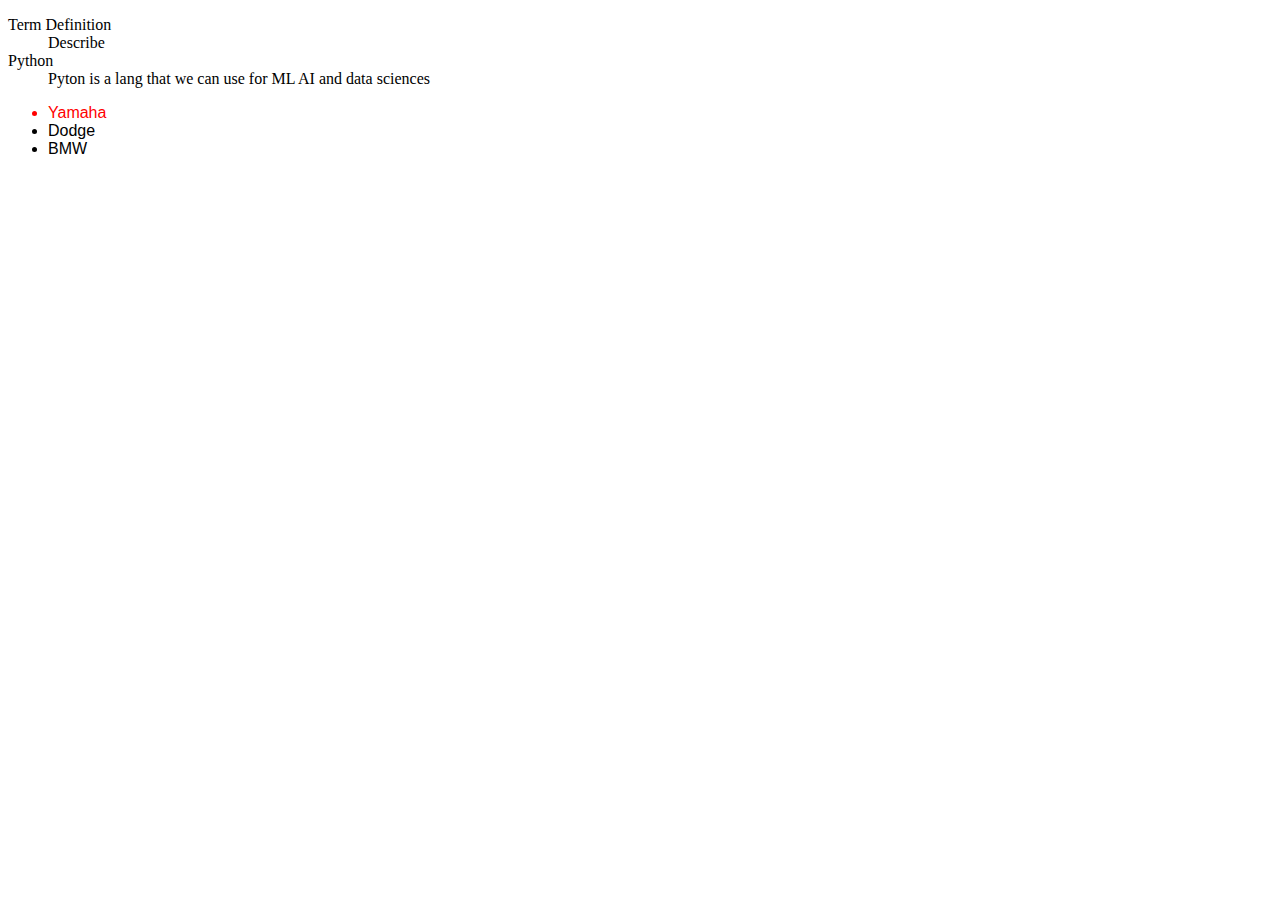
<file: class 2-10/index.html>
<!DOCTYPE html>
<html lang="en">
  <head>
    <meta charset="UTF-8" />
    <meta http-equiv="X-UA-Compatible" content="IE=edge" />
    <meta name="viewport" content="width=device-width, initial-scale=1.0" />
    <title>Class 2 of 10</title>
    <style>
      .bikes {
        font-family: "Gill Sans", "Gill Sans MT", Calibri, "Trebuchet MS",
          sans-serif;
      }

      #cool-yam {
        color: red;
      }
    </style>
  </head>
  <body>
    <!-- description list -->
    <dl>
      <!-- D title -->
      <dt>Term Definition</dt>
      <!-- d data -->
      <dd>Describe</dd>

      <dt>Python</dt>
      <dd>Pyton is a lang that we can use for ML AI and data sciences</dd>
    </dl>

    <ul class="bikes">
      <li class="yam" id="cool-yam">Yamaha</li>
      <li id="Dodge">Dodge</li>
      <li id="bmw">BMW</li>
    </ul>
  </body>
</html>
</file>
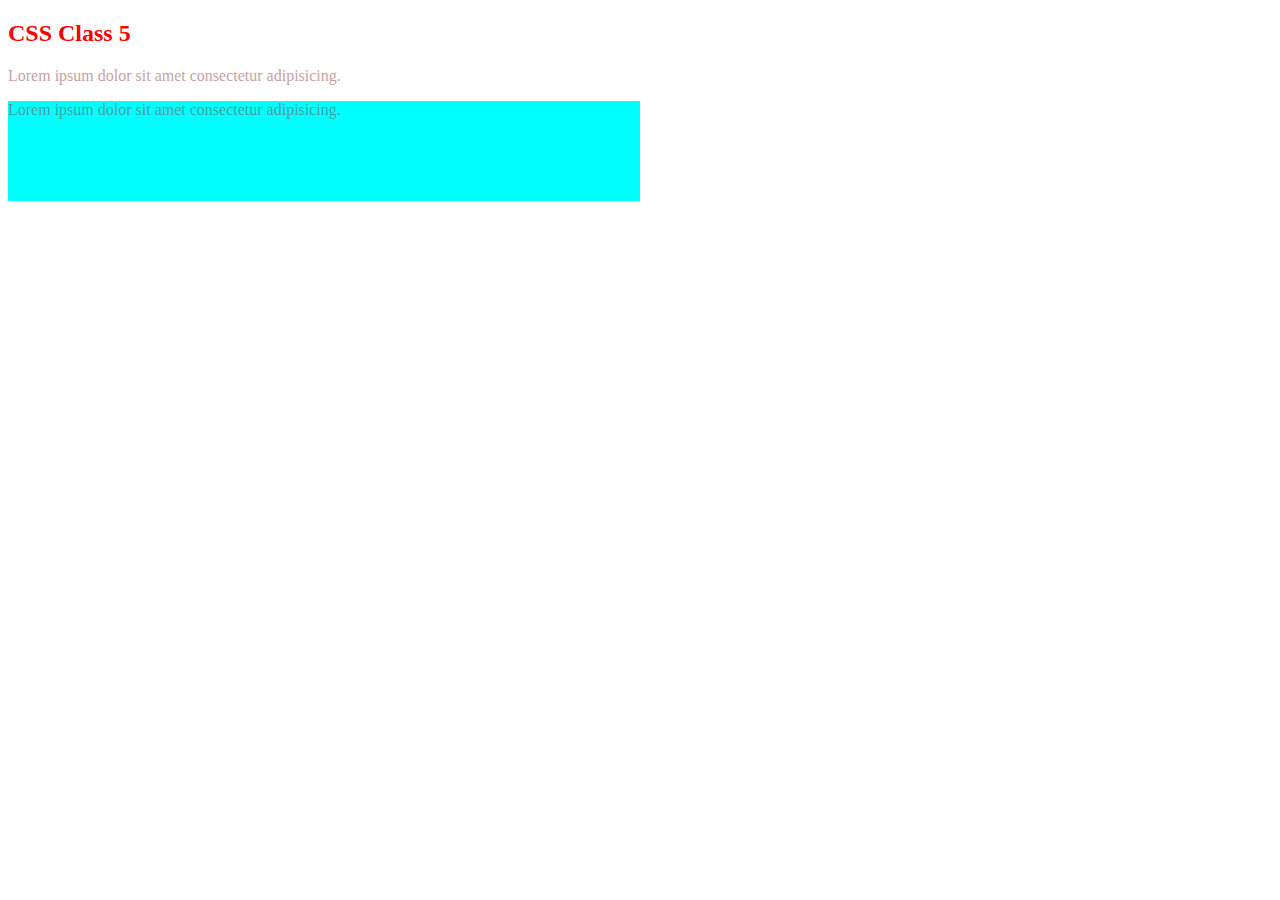
<file: class 5 -10/index.html>
<!DOCTYPE html>
<html lang="en">
  <head>
    <meta charset="UTF-8" />
    <meta http-equiv="X-UA-Compatible" content="IE=edge" />
    <meta name="viewport" content="width=device-width, initial-scale=1.0" />
    <title>HomePage</title>
    <link rel="stylesheet" href="jerry.css" />

    <!-- Internal css -->
    <style>
      p {
        /* text-transform: uppercase; */
      }
    </style>
  </head>
  <body>
    <!-- inline css -->
    <h2 style="color: red">CSS Class 5</h2>
    <p>Lorem ipsum dolor sit amet consectetur adipisicing.</p>
    <div class="mydiv">
      <p class="red">Lorem ipsum dolor sit amet consectetur adipisicing.</p>
    </div>
  </body>
</html>
</file>
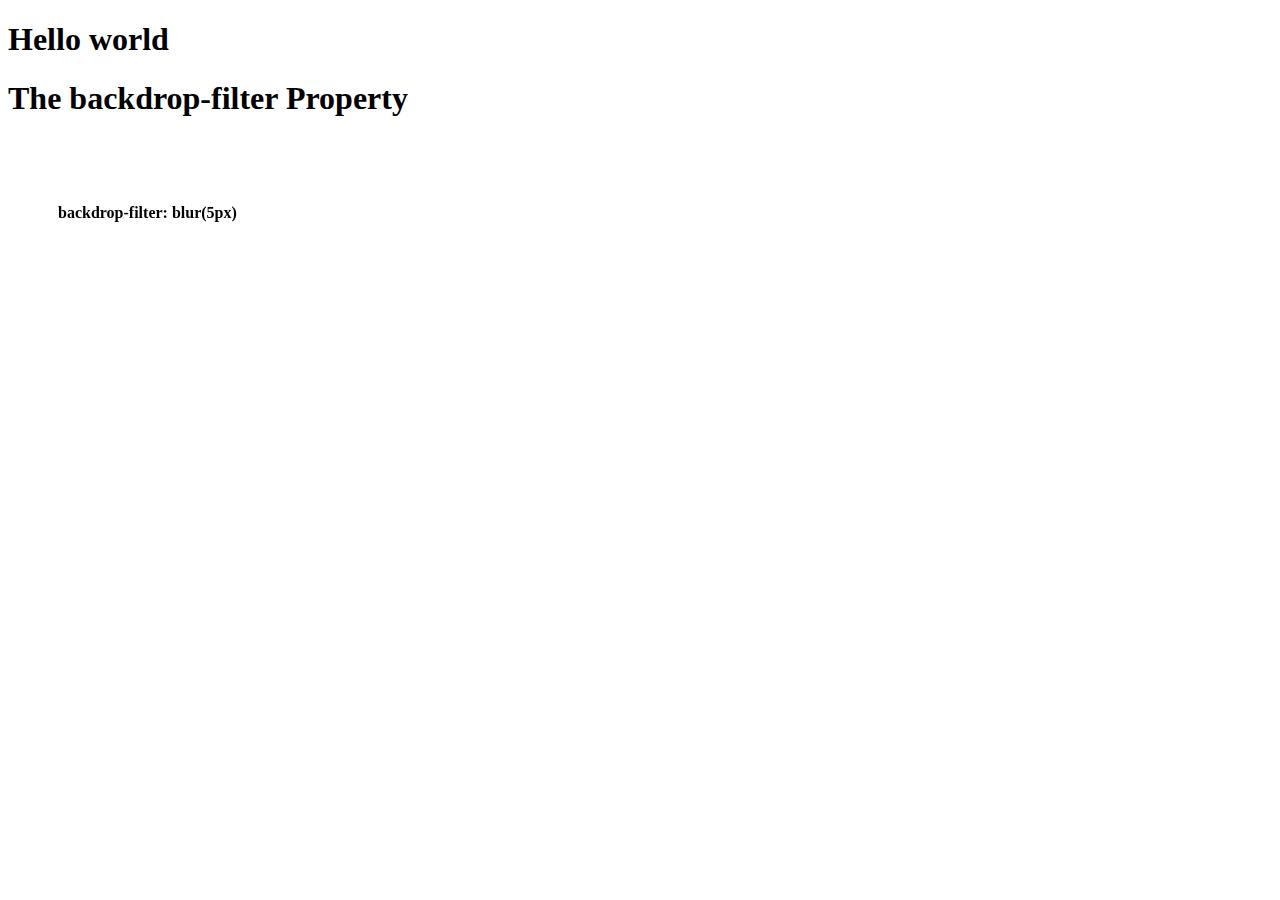
<file: class 8and 9 of 10/index.html>
<!DOCTYPE html>
<html lang="en">
  <head>
    <meta charset="UTF-8" />
    <meta http-equiv="X-UA-Compatible" content="IE=edge" />
    <meta name="viewport" content="width=device-width, initial-scale=1.0" />
    <title>Class 8 and 9 of 10</title>
    <link rel="stylesheet" href="style.css" />
    <style>
      div.background {
        background: url(https://source.unsplash.com/random) no-repeat center;
        background-size: cover;
        align-items: center;
        display: flex;
        justify-content: center;
        height: 400px;
        width: 400px;
      }

      div.transbox {
        background-color: rgba(255, 255, 255, 0.4);
        -webkit-backdrop-filter: blur(5px);
        -moz-backdrop-filter: blur(5px);
        backdrop-filter: blur(10px);
        padding: 20px;
        margin: 30px;
        width: 300px;
        min-height: 300px;
        font-weight: bold;
      }
    </style>
  </head>
  <body>
    <h1>Hello world</h1>
    <!-- <section>
      <div>
        Lorem ipsum dolor sit amet consectetur adipisicing elit. Asperiores
        excepturi eaque doloribus perspiciatis aut harum.
      </div>
      <div>Hello</div>
      <div>Hello</div>
    </section>

    <section class="mysection">
      <p>Lorem ipsum dolor sit amet.</p>
      <button>Link more</button>
      <button>Link more</button>
      <span> Hello a span </span>

      <div class="mydiv">Mydiv</div>
      <div class="mydiv">Mydiv</div>
    </section> -->
    <!-- 
    <section class="flex">
      <div class="div">
        Lorem ipsum dolor sit 1. Lorem ipsum dolor sit amet consectetur,
        adipisicing elit. Fugit autem explicabo vitae eligendi, magni
        distinctio, quidem saepe optio sapiente odit placeat molestiae iste?
      </div>
      <div class="div2">Lorem ipsum dolor sit 2.</div>
      <div>Lorem ipsum dolor sit. 3</div>
      <div>Lorem ipsum dolor sit. 4</div>
    </section>
    <div class="div3">i have a background</div> -->

    <h1>The backdrop-filter Property</h1>

    <div class="background">
      <div class="transbox">
        <p>backdrop-filter: blur(5px)</p>
      </div>
    </div>
  </body>
</html>
</file>
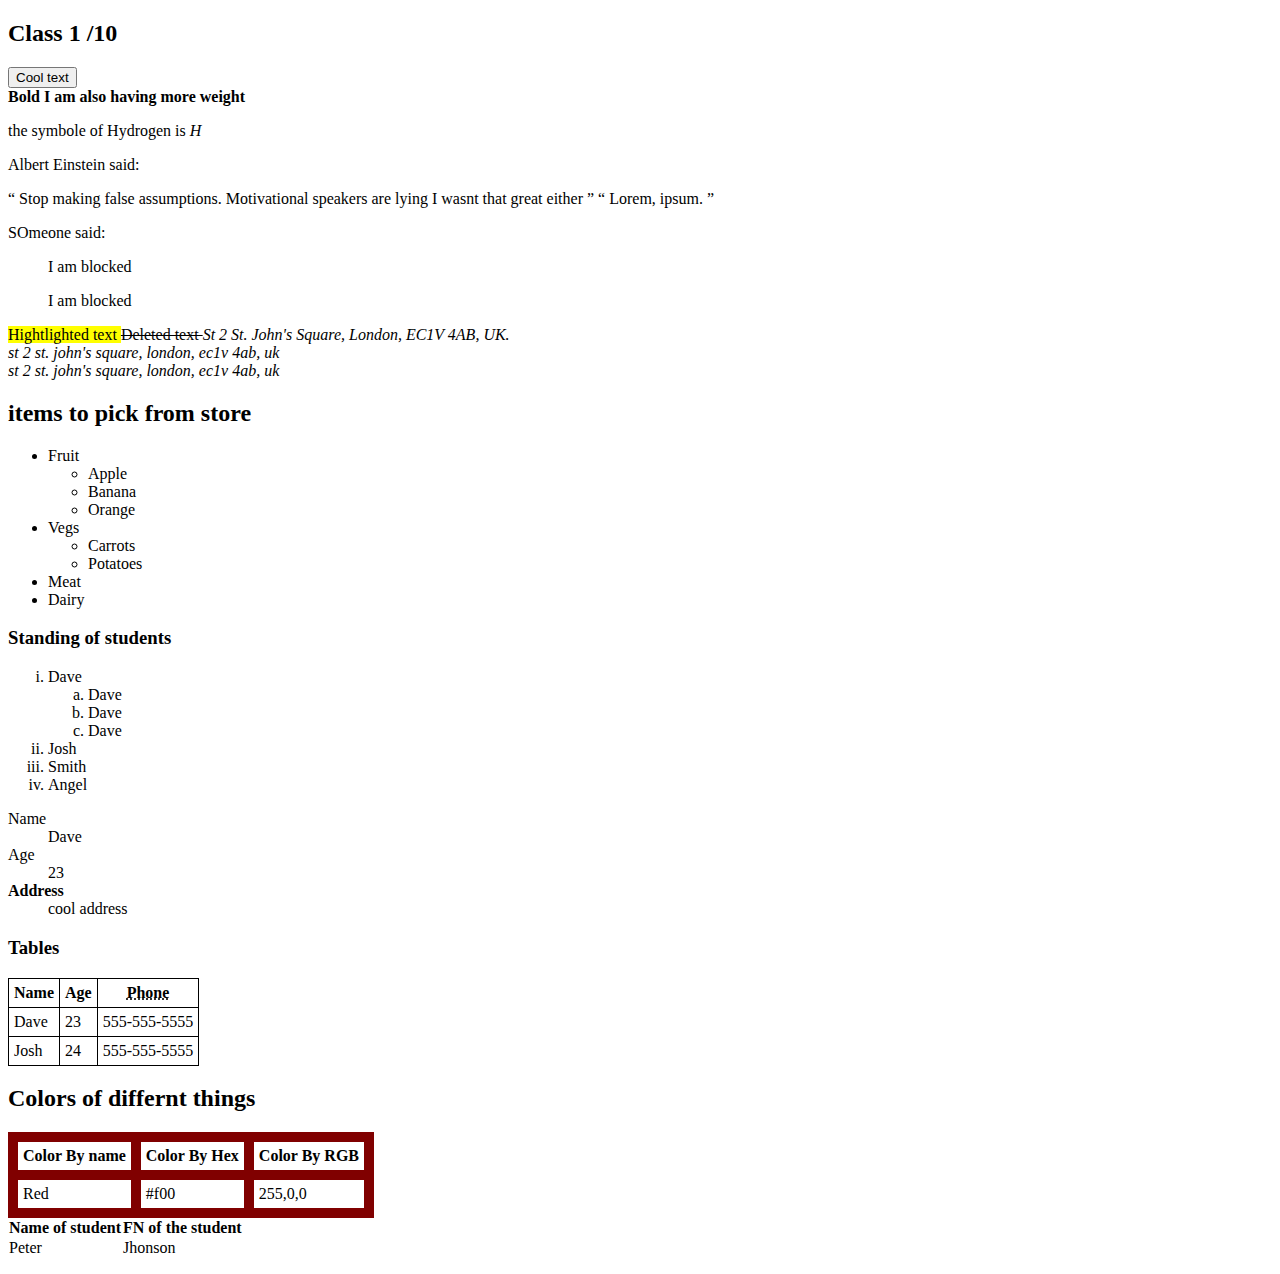
<file: class 1-10/class1.html>
<!DOCTYPE html>
<html lang="en">
  <head>
    <meta charset="UTF-8" />
    <meta http-equiv="X-UA-Compatible" content="IE=edge" />
    <meta name="viewport" content="width=device-width, initial-scale=1.0" />
    <title>Class 1 / 10</title>
    <style>
      .hello-tab th,
      .hello-tab td {
        border: 1px solid black;
        padding: 5px;
      }

      #hellooo th,
      #hellooo td {
        border: 10px solid maroon;
        padding: 5px;
      }

      table {
        border-collapse: collapse;
      }
    </style>
  </head>
  <body>
    <h2>Class 1 /10</h2>

    <!-- Comment -->
    <div>
      <!-- Multi line 
        comments -->
      <!-- Button for cool text
      adsfkjakdfj
      -->
      <button>Cool text</button>
    </div>

    <!-- Formatting -->
    <b> Bold </b>
    <b> I am also having more weight </b>
    <p>the symbole of Hydrogen is <i> H </i></p>
    <p>Albert Einstein said:</p>
    <q>
      Stop making false assumptions. Motivational speakers are lying I wasnt
      that great either
    </q>
    <q> Lorem, ipsum. </q>
    <p>SOmeone said:</p>
    <blockquote>I am blocked</blockquote>
    <blockquote>I am blocked</blockquote>

    <mark> Hightlighted text </mark>
    <del> Deleted text </del>
    <cite> St 2 St. John's Square, London, EC1V 4AB, UK. </cite>
    <address>st 2 st. john's square, london, ec1v 4ab, uk</address>
    <address>st 2 st. john's square, london, ec1v 4ab, uk</address>

    <h2>items to pick from store</h2>

    <!-- Unordered List -->
    <ul>
      <!-- list item -->
      <li>Fruit</li>
      <!-- Nested List -->
      <ul>
        <li>Apple</li>
        <li>Banana</li>
        <li>Orange</li>
      </ul>
      <li>
        Vegs

        <!-- nested list -->
        <ul>
          <li>Carrots</li>
          <li>Potatoes</li>
        </ul>
      </li>
      <li>Meat</li>
      <li>Dairy</li>
    </ul>

    <h3>Standing of students</h3>
    <!-- Ordered List -->
    <ol type="i">
      <li>
        Dave
        <!-- Nested list -->
        <ol type="a">
          <li>Dave</li>
          <li>Dave</li>
          <li>Dave</li>
        </ol>
      </li>
      <li>Josh</li>
      <li>Smith</li>
      <li>Angel</li>
    </ol>

    <!-- description list -->
    <dl>
      <!-- d title -->
      <dt>Name</dt>
      <!-- d data -->
      <dd>Dave</dd>
      <dt>Age</dt>
      <dd>23</dd>
      <dt>
        <b>Address</b>
      </dt>
      <dd>cool address</dd>
    </dl>

    <h3>Tables</h3>
    <table class="hello-tab">
      <tr>
        <th>Name</th>
        <th>Age</th>
        <th>
          <abbr title="Phone Number">Phone</abbr>
        </th>
      </tr>
      <tr>
        <td>Dave</td>
        <td>23</td>
        <td>555-555-5555</td>
      </tr>
      <tr>
        <td>Josh</td>
        <td>24</td>
        <td>555-555-5555</td>
      </tr>
    </table>

    <table id="hellooo">
      <!-- table heading -->
      <thead>
        <h2>Colors of differnt things</h2>

        <!-- table row -->
        <tr>
          <!-- Table heading -->
          <th>Color By name</th>
          <th>Color By Hex</th>
          <th>Color By RGB</th>
        </tr>
      </thead>
      <tbody>
        <tr>
          <td>Red</td>
          <td>#f00</td>
          <td>255,0,0</td>
        </tr>
      </tbody>
    </table>

    <table onclick="myFun()">
      <!-- table head -->
      <thead>
        <!-- table row -->
        <tr>
          <!-- table heading -->
          <th>Name of student</th>
          <th>FN of the student</th>
        </tr>
      </thead>

      <!-- table body -->
      <tbody>
        <tr>
          <!-- table data -->
          <td>Peter</td>
          <td>Jhonson</td>
        </tr>
      </tbody>
    </table>

    <!-- Class and ID is your homework-->

    <p class="class-name"></p>

    <p id="id-name "></p>

    <script>
      function myFun() {
        alert("Hello World");
      }
    </script>
  </body>
</html>
</file>
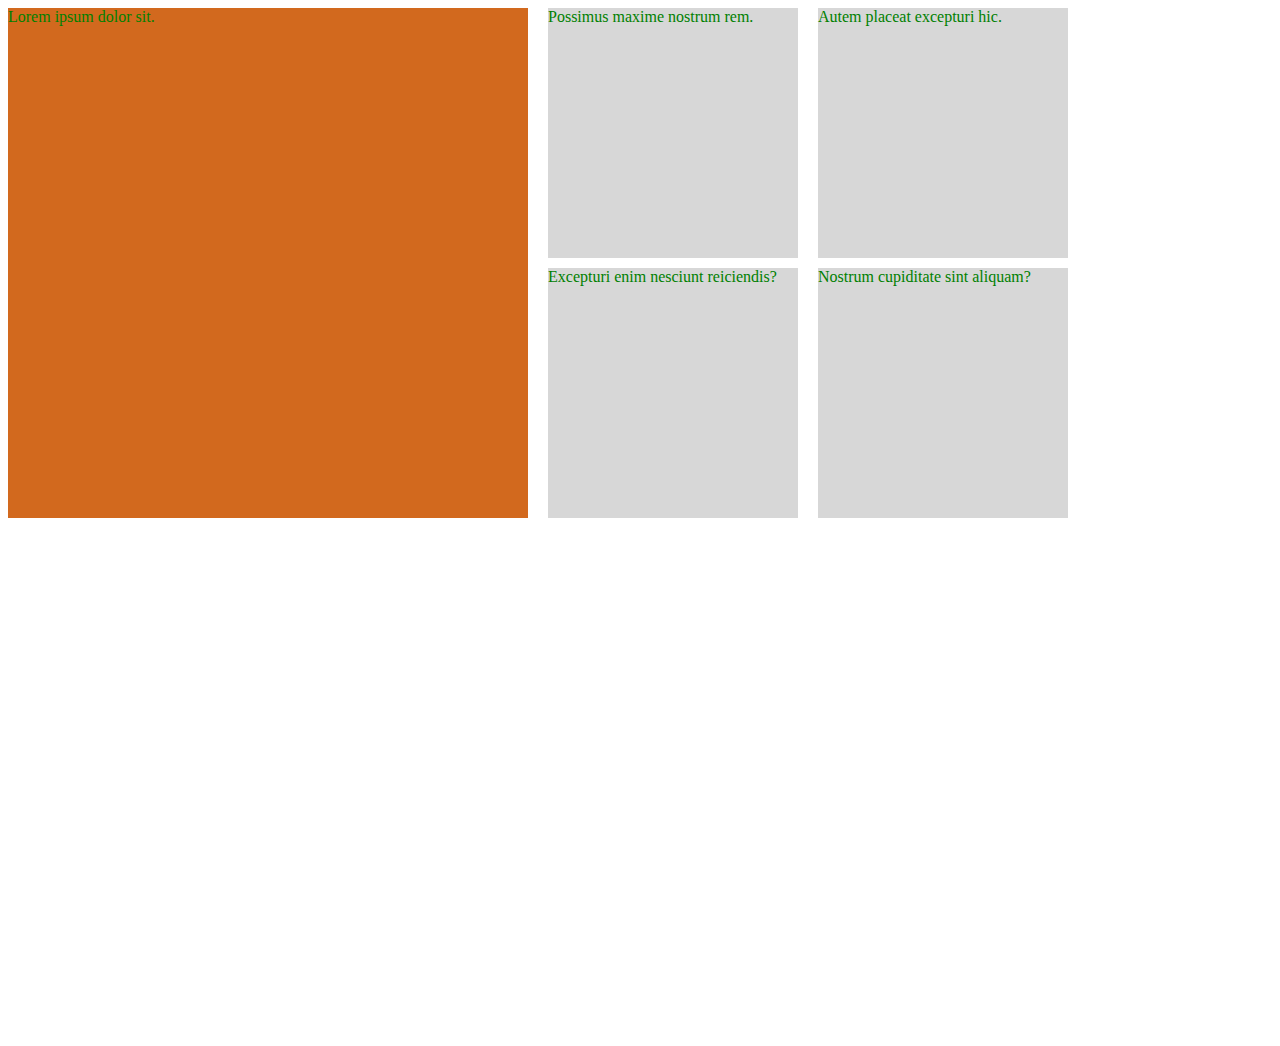
<file: class 10 of 10/home.html>
<!DOCTYPE html>
<html lang="en">
  <head>
    <meta charset="UTF-8" />
    <meta http-equiv="X-UA-Compatible" content="IE=edge" />
    <meta name="viewport" content="width=device-width, initial-scale=1.0" />
    <title>Document</title>
    <link rel="stylesheet" href="style.css" />
  </head>
  <body>
    <section class="grid-container">
      <div class="div1">Lorem ipsum dolor sit.</div>
      <div>Possimus maxime nostrum rem.</div>
      <div>Autem placeat excepturi hic.</div>
      <div>Excepturi enim nesciunt reiciendis?</div>
      <div>Nostrum cupiditate sint aliquam?</div>
    </section>
  </body>
</html>
</file>
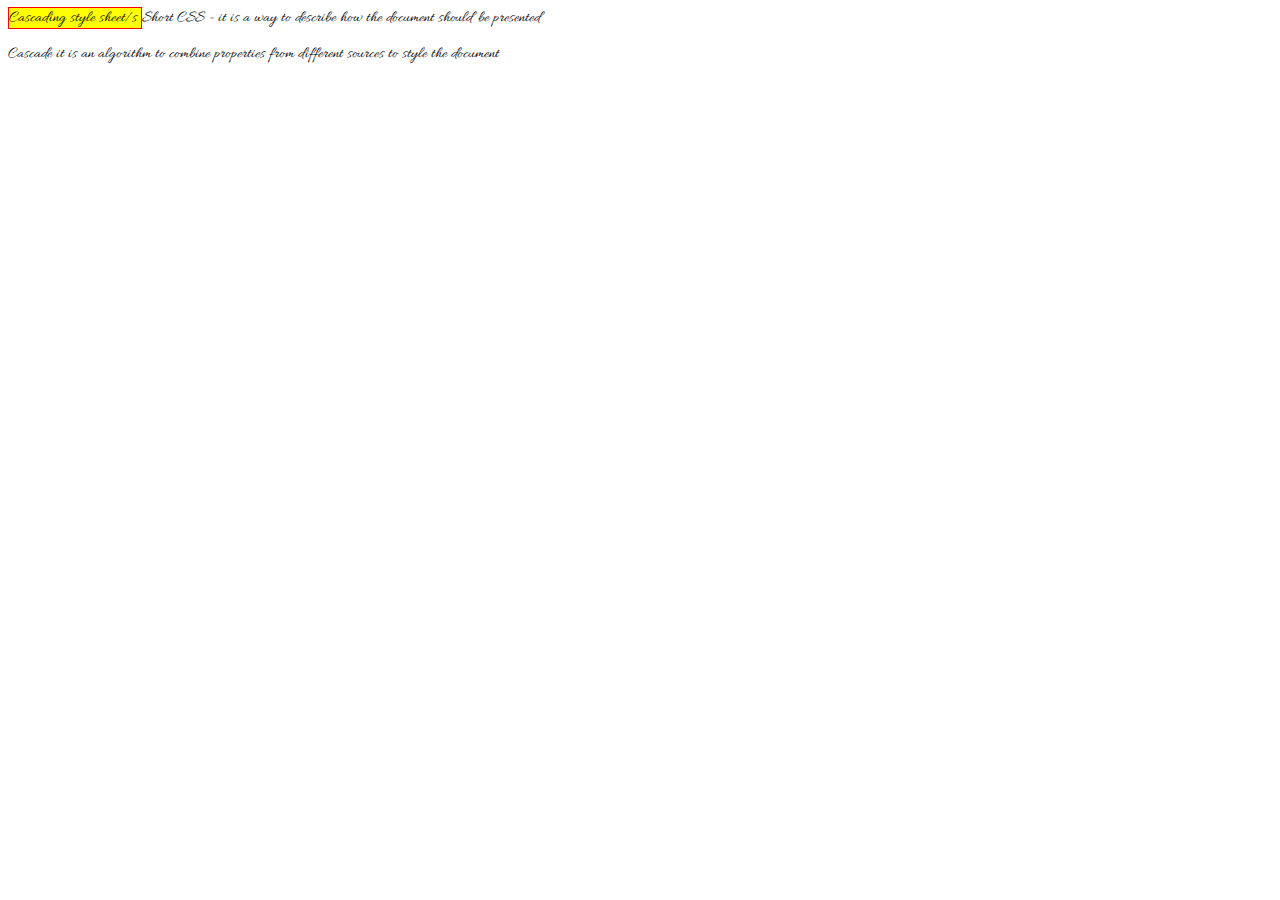
<file: class 4-10/css.html>
<!DOCTYPE html>
<html lang="en">
  <head>
    <meta charset="UTF-8" />
    <meta http-equiv="X-UA-Compatible" content="IE=edge" />
    <meta name="viewport" content="width=device-width, initial-scale=1.0" />
    <title>Document</title>

    <!-- Google fonts -->
    <link rel="preconnect" href="https://fonts.googleapis.com" />
    <link rel="preconnect" href="https://fonts.gstatic.com" crossorigin />
    <link
      href="https://fonts.googleapis.com/css2?family=Allura&display=swap"
      rel="stylesheet"
    />
    <link rel="stylesheet" href="jerry.css" />

    <!-- internal css -->
    <style>
      table {
        width: 100%;
      }
    </style>
  </head>
  <body>
    <!-- Inline css -->
    <mark style="border: 1px solid red"> Cascading style sheet/s </mark> Short
    CSS - it is a way to describe how the document should be presented
    <p>
      Cascade it is an algorithm to combine properties from different sources to
      style the document
    </p>
  </body>
</html>
</file>
<file: class 5 -10/jerry.css>
p {
  /* color: #ff0000; */
}

.mydiv {
  background-color: cyan;
  width: 50%;
  /* width: 50px; */
  height: 100px;
}
p {
  /* color by name */
  color: maroon;
  /* Colr by hex value */
  /* color: #rrggbb */
  color: #5d4c46;

  /* color by rgb */
  /* color: rgb(red, green, blue) */
  /* color: rgb(255, 0, 0) */
  color: rgb(100, 0, 100);
  /* color: rgb(0, 0, 0); */
  /* color: rgb(255, 255, 255); */
  color: rgb(0, 0, 255);

  /* Opacity */
  color: rgba(0, 0, 255, 0.582);
  /* color HSL */
  /* color: hsl(hue, saturation, lightness) */
  color: hsl(360, 42%, 40%);
  color: hsla(360, 42%, 40%, 0.5);
}
</file>
<file: class 8and 9 of 10/style.css>
section {
  /* columns: 3; */
  column-rule: 2px solid #000;
}

.mysection {
  background-color: #d7d7d7;
  max-width: 500px;
  min-height: 500px;
  position: relative;
}

/* direct selector */
.mysection > button {
  background-color: cyan;
  border: none;
  color: #000;
  padding: 15px 32px;
  text-align: center;
  text-decoration: none;

  font-size: 16px;
  /* margin: 4px 2px; */
  cursor: pointer;
  /* position: static; */
  /* position: relative; */
  /* position: absolute; */
  /* position: fixed; */
  /* position: sticky; */
  /* top: 100px; */
  right: 30px;
  /* left: 100%; */
  /* right: 50px; */

  /* Display */
  /* display: none; */
  /* display: block; */
  /* display: inline-block; */
  margin-bottom: 30px;
  /* margin-top: 40px; */
  /* display: block; */
  /* display: inline; */
  /* display: inline; */
  /* display: inline-block; */
  /* width: 300px; */
  /* height: 300px; */
}
.mydiv {
  background-color: aqua;
  max-width: 100px;
  margin-top: 10px;
  /* display: inline; */
  display: inline-block;
  width: 400px;
  /* height: 400px; */
}
span {
  margin-top: 40px;
  margin-bottom: 60px;
  display: inline-block;
  background-color: aquamarine;
  width: 500px;
}

.flex {
  display: flex;
  /* flex-direction: column; */
  /* flex-direction: column-reverse; */
  /* flex-direction: row-reverse; */
  min-height: 100px;
  /* max-width: 500px; */
  background-color: #d7d7d7;

  /* justify-content */
  /* justify-content: center; */
  /* justify-content: flex-end; */
  /* justify-content: start; */
  /* justify-content: space-around;
  justify-content: space-between; */
  /* justify-content will deal with horizontal alignment */
  justify-content: center;

  /* align items will deal with vertical alignment */
  align-items: center;

  /* align-content */
  /* it align the lines */
  align-content: space-between;

  /* align-items: flex-end; */
  flex-wrap: wrap;
}
.flex .div {
  /* order: 2; */
  background-color: aqua;
  flex-basis: 500px;
  /* flex-grow: 1; */
}

.div2 {
  background-color: red;
  flex-basis: 500px;
  /* flex-grow: 1; */
  /* flex-shrink: 2; */
}
/* prefixes */
/* -webkit- */
/* -moz- */
/* -ms- */
/* -o- */
.div3 {
  backdrop-filter: grayscale(1.5);

  -webkit-backdrop-filter: blur(10px);
  /* background-color: cadetblue; */
  position: fixed;
  min-height: 100px;
  top: 10%;
  display: flex;
  -moz-box-flex: ;
}
</file>
<file: class 10 of 10/style.css>
.grid-container {
  display: grid;
  /* Support for MS and it is called prefix */
  display: -ms-grid;
  grid-template-columns: 250px 250px 250px 250px;
  /* grid-template-columns: auto; */
  grid-template-rows: 250px 250px 250px 250px;
  /* gap: 30px; */
  row-gap: 10px;
  column-gap: 20px;
}
.grid-container div {
  background-color: #d7d7d7;
}
.div1 {
  grid-column: 1 / 3;
  grid-row: 1 / 3;
  background-color: chocolate !important;
}

/* Media Query / queries */

/* Mobile Phone */
/* 0 - 480px */

/* @media rule */

/* screen with 480px and smaller should have these properties */
@media screen and (max-width: 480px) {
  .grid-container {
    grid-template-columns: auto;
    /* grid-template-columns: auto; */
    grid-template-rows: 250px 250px 250px 250px 250px;
    /* gap: 30px; */
    row-gap: 10px;
    column-gap: 20px;
  }
  .div1 {
    grid-column: auto;
    grid-row: auto;
    background-color: chocolate !important;
  }
}

/* Landscape mode + tablets */
/* 481 - 768px */
/* min 481px and greater than 481px */
@media screen and (min-width: 481px) and (max-width: 768px) {
  .grid-container {
    grid-template-columns: auto;
    /* grid-template-columns: auto; */
    grid-template-rows: 250px 25px 25px 25px 25px;
    /* gap: 30px; */
    row-gap: 10px;
    column-gap: 20px;
  }
  .div1 {
    grid-column: auto;
    grid-row: auto;
    background-color: chocolate !important;
  }
}

/* small laptops and larger tablets in landscape mode */
/* 769 - 1260 */

/* 1260+ */

div {
  color: green;
  transition: all 0.5s ease;
}

div:hover {
  color: red;
}
</file>
<file: class 4-10/jerry.css>
/* We will write css */
/* External css */

body {
  font-family: "Allura", cursive;
}
</file>
